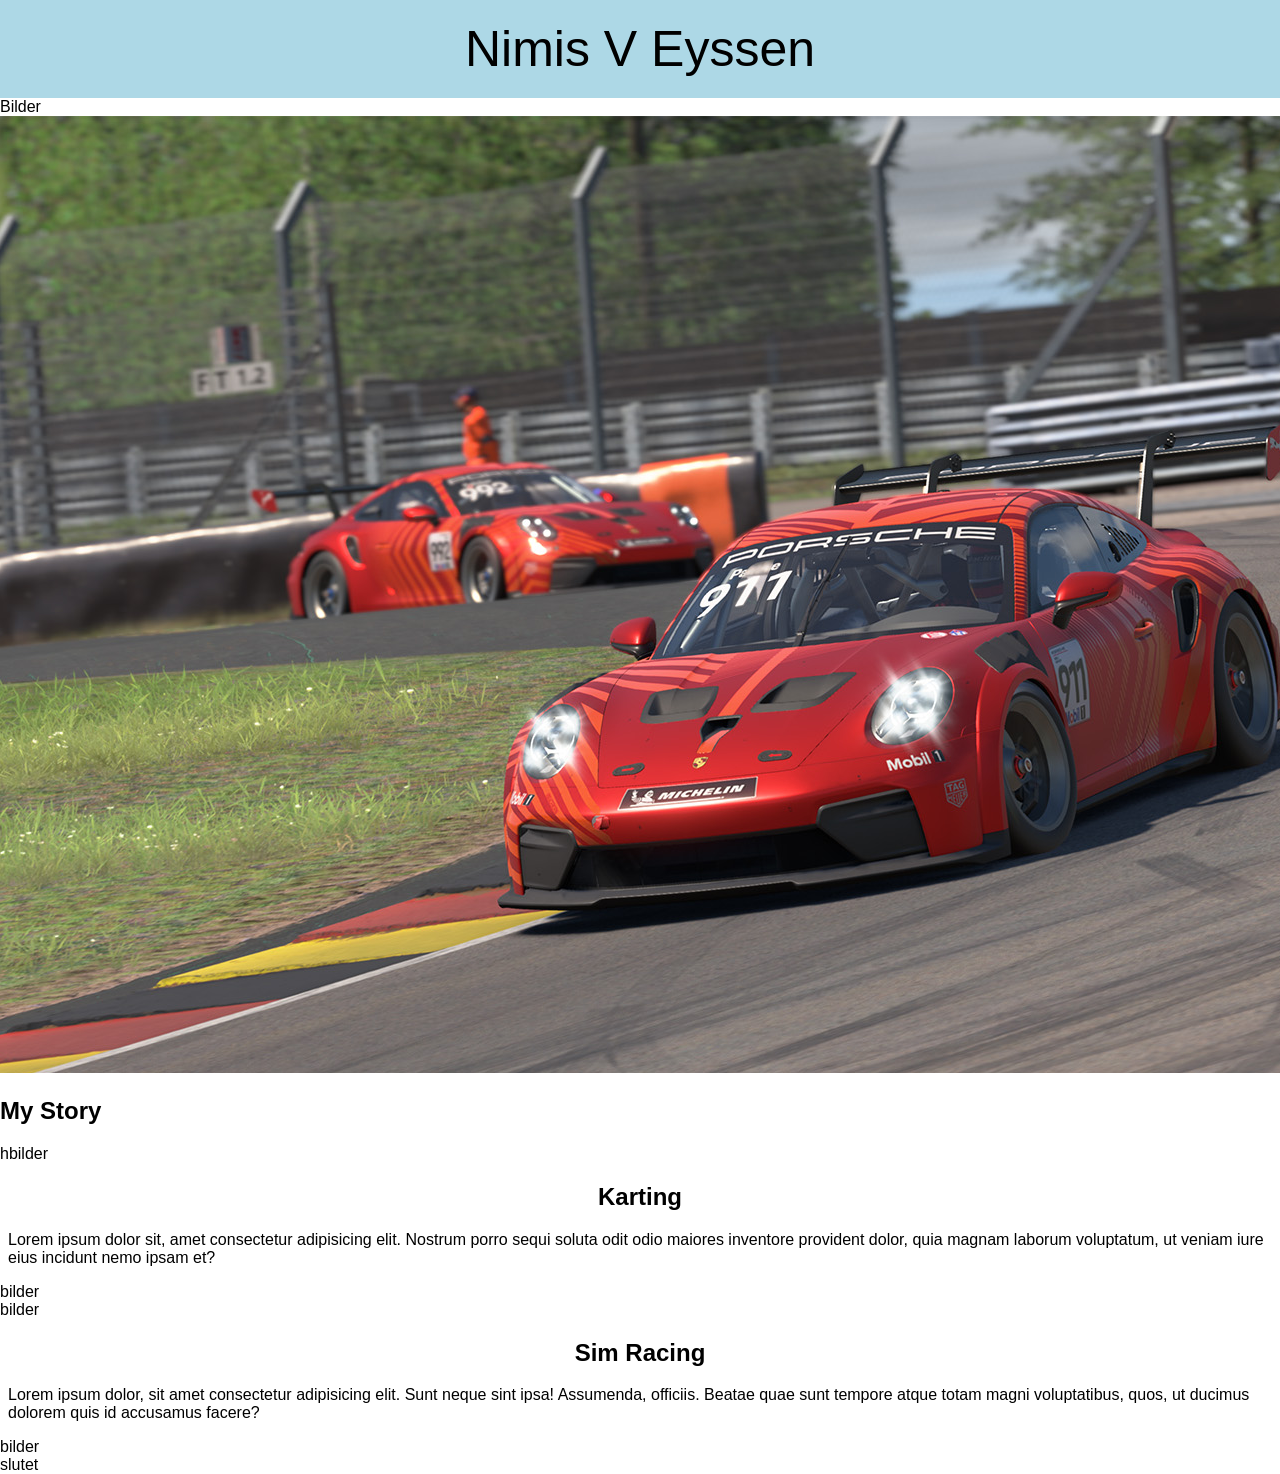
<file: index.html>
<!DOCTYPE html>
<html lang="en">
<head>
  <meta charset="UTF-8">
  <meta name="viewport" content="width=device-width, initial-scale=1.0">
  <link rel="stylesheet" href="css/stylesheet.css">
  <title>Document</title>
</head>
<body>
  <header id="hd">Nimis V Eyssen</header>
  <section id="dator1">Bilder</section>
  <section id="mobil1"><img src="img/racing.png" alt=""></section>
  <section id="secondhdr1"><h1>My Story</h1></section>
  <aside id="bild11">hbilder</aside>
  <aside id="text11"><h2>Karting</h2><p>Lorem ipsum dolor sit, amet consectetur adipisicing elit. Nostrum porro sequi soluta odit odio maiores inventore provident dolor, quia magnam laborum voluptatum, ut veniam iure eius incidunt nemo ipsam et?</p></aside>
  <aside id="bild21">bilder</aside>
  <aside id="bild31">bilder</aside>
  <aside id="text21"><h2>Sim Racing</h2><p>Lorem ipsum dolor, sit amet consectetur adipisicing elit. Sunt neque sint ipsa! Assumenda, officiis. Beatae quae sunt tempore atque totam magni voluptatibus, quos, ut ducimus dolorem quis id accusamus facere?</p></aside>
  <aside id="bild41">bilder</aside>
  <footer id="ft">slutet</footer>
</body>
</html>
</file>
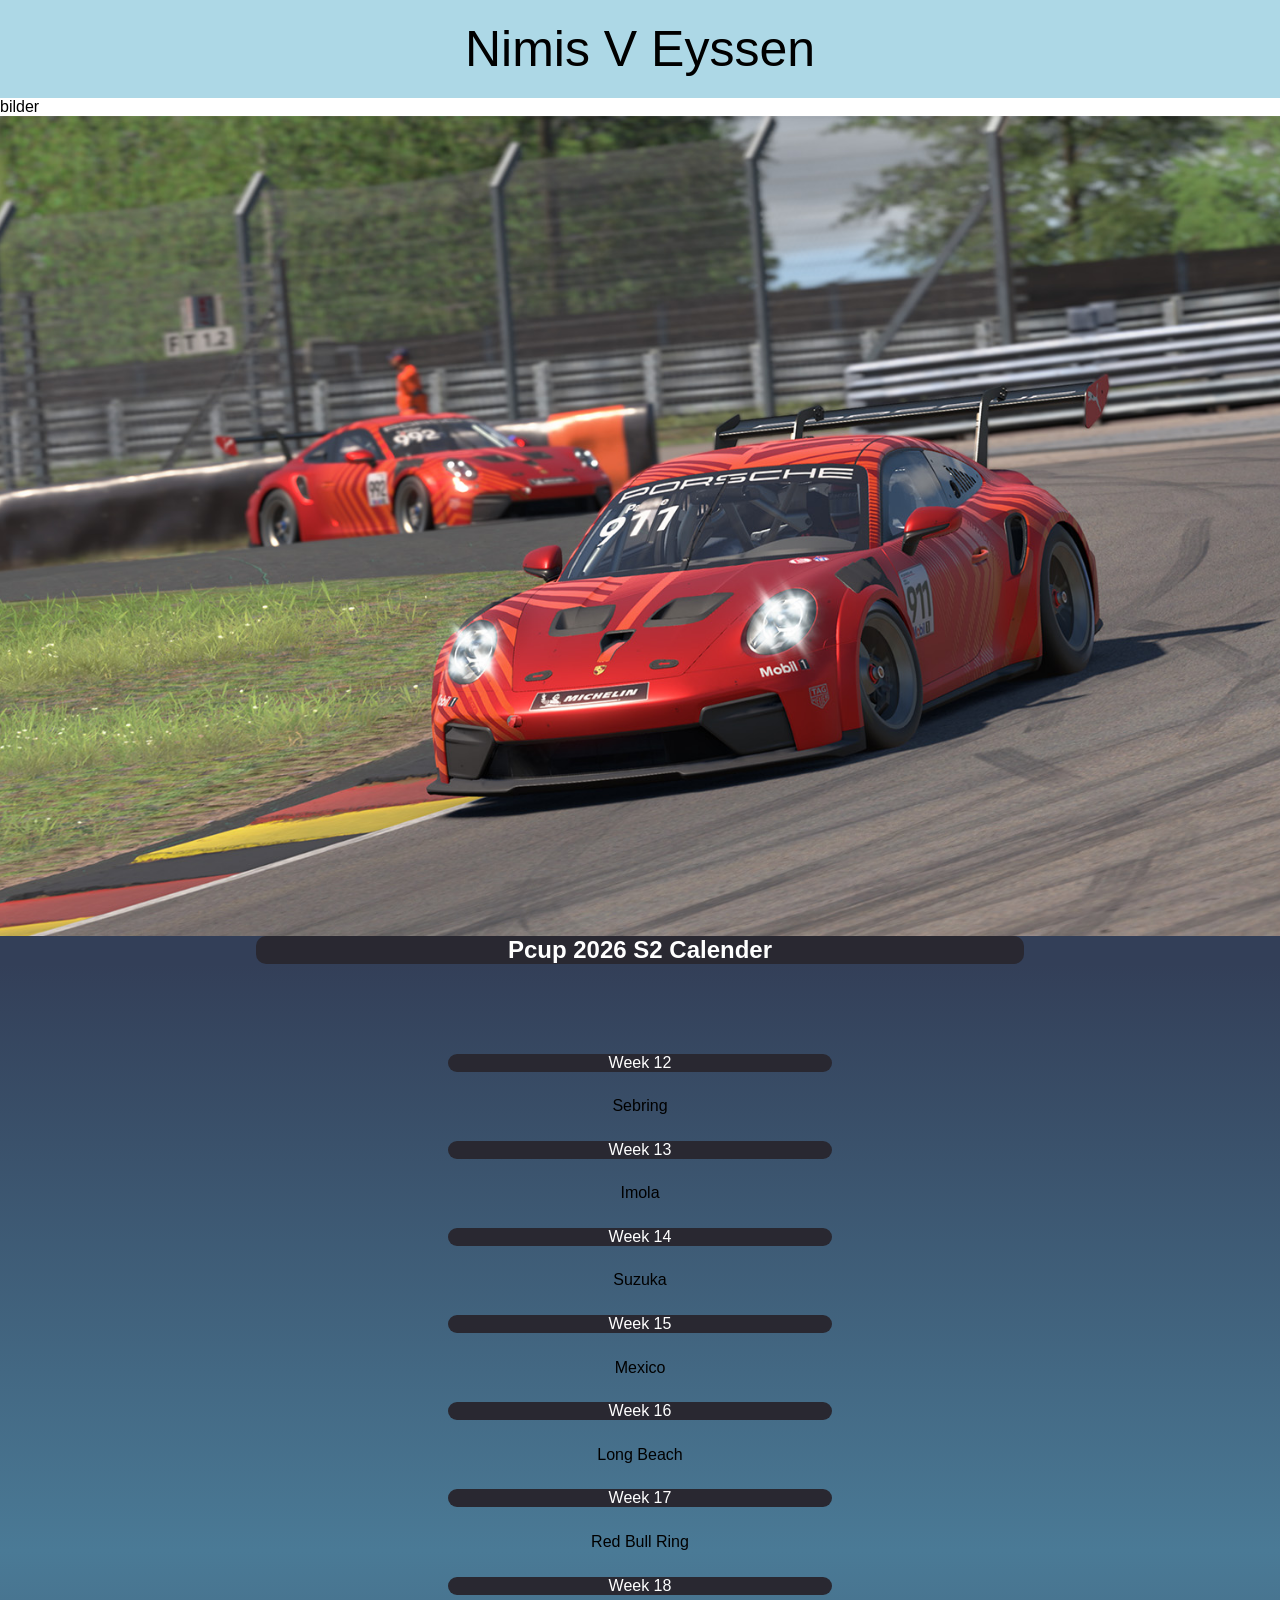
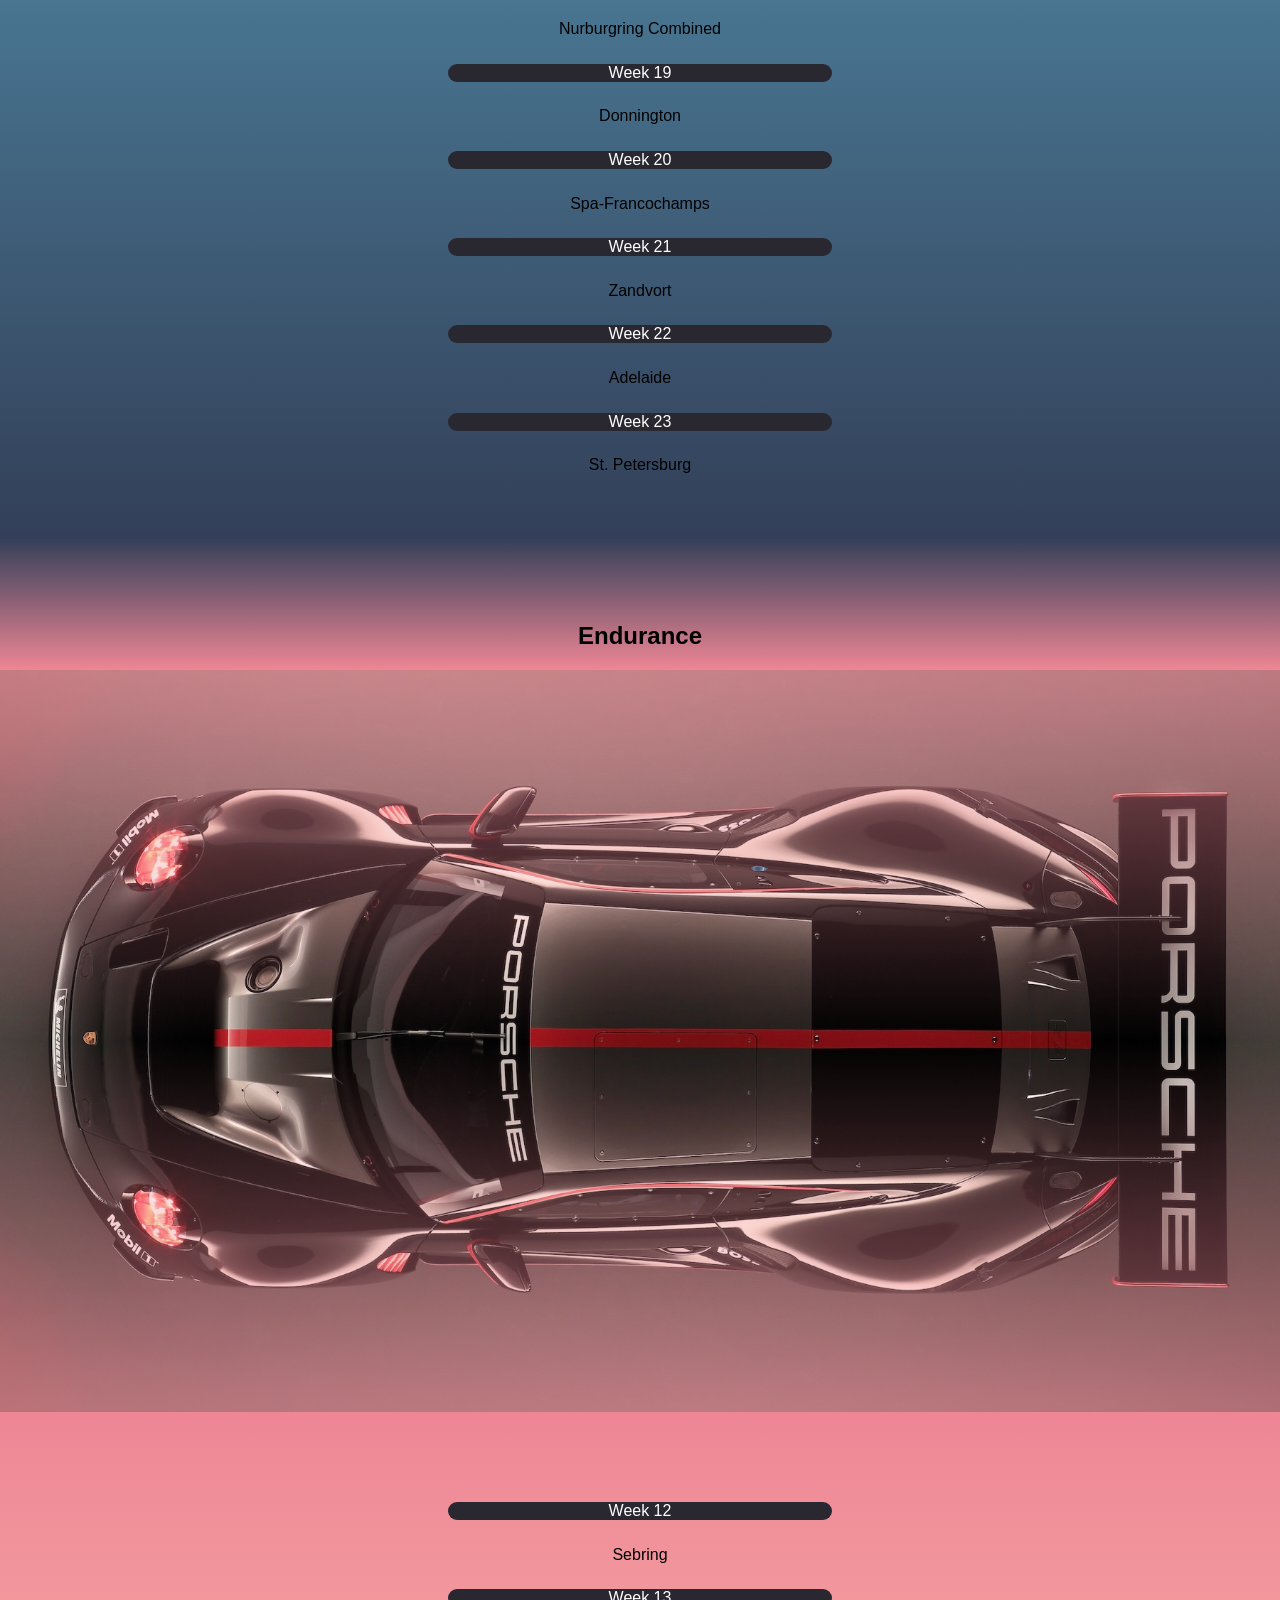
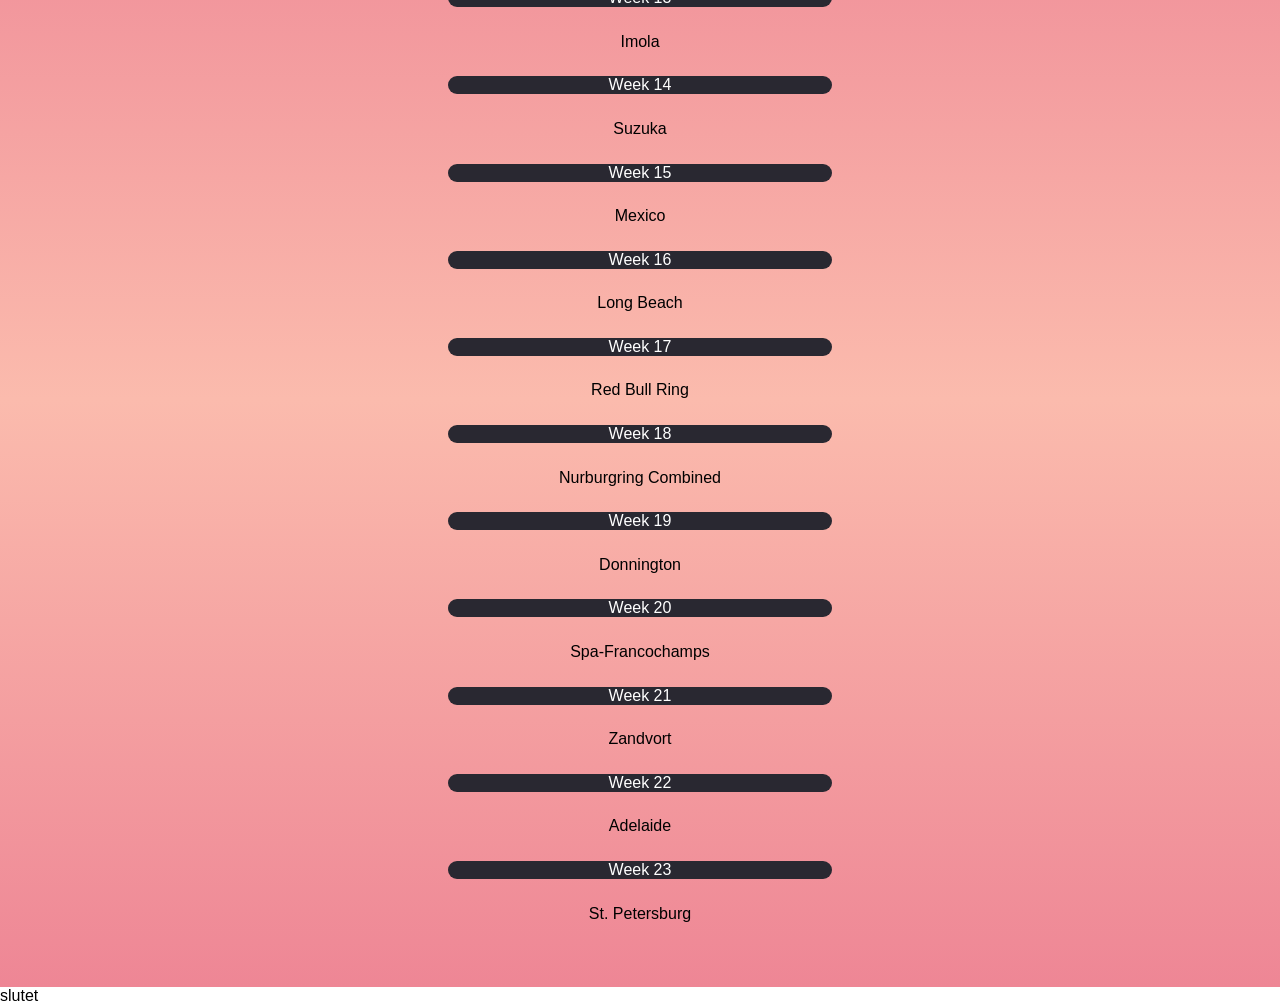
<file: second.html>
<!DOCTYPE html>
<html lang="en">
<head>
  <meta charset="UTF-8">
  <meta name="viewport" content="width=device-width, initial-scale=1.0">
  <link rel="stylesheet" href="css/stylesheet.css">
  <title>Document</title>
</head>
<body id="p2">
  <header id="hd">Nimis V Eyssen</header>
  <section id="dator2">bilder</section>
  <section id="mobil2"><img src="img/racing.png" alt=""></section>
  <aside id="text12"><h2>Pcup 2026 S2 Calender</h2></aside>
  <aside id="schedule1">
    <div class="week">Week 12</div>
    <div class="tracksM">Sebring 🇺🇸</div>
    <div class="tracksD">Sebring</div>
    <div class="week">Week 13</div>
    <div class="tracksM">Imola 🇮🇹</div>
    <div class="tracksD">Imola</div>
    <div class="week">Week 14</div>
    <div class="tracksM">Suzuka 🇯🇵</div>
    <div class="tracksD">Suzuka</div>
    <div class="week">Week 15</div>
    <div class="tracksM">Mexico 🇲🇽</div>
    <div class="tracksD">Mexico</div>
    <div class="week">Week 16</div>
    <div class="tracksM">Long Beach 🇺🇸</div>
    <div class="tracksD">Long Beach</div>
    <div class="week">Week 17</div>
    <div class="tracksM">Red Bull Ring 🇦🇹</div>
    <div class="tracksD">Red Bull Ring</div>
    <div class="week">Week 18</div>
    <div class="tracksM">Nurburgring Combined 🇩🇪</div>
    <div class="tracksD">Nurburgring Combined</div>
    <div class="week">Week 19</div>
    <div class="tracksM">Donnington 🇬🇧</div>
    <div class="tracksD">Donnington</div>
    <div class="week">Week 20</div>
    <div class="tracksM">Spa-Francochamps 🇧🇪</div>
    <div class="tracksD">Spa-Francochamps</div>
    <div class="week">Week 21</div>
    <div class="tracksM">Zandvort 🇳🇱</div>
    <div class="tracksD">Zandvort</div>
    <div class="week">Week 22</div>
    <div class="tracksM">Adelaide 🇦🇺</div>
    <div class="tracksD">Adelaide</div>
    <div class="week">Week 23</div>
    <div class="tracksM">St. Petersburg 🇺🇸</div>
    <div class="tracksD">St. Petersburg</div>
  </aside>
  <aside id="text22"><h2>Endurance</h2></aside>
  <section id="image2">
    <section id="gradient"></section>
    <section id="mobil3"><img src="img/porsche_911_gt3_r_4_high.jpg" alt=""></section>
  </section>
  <aside id="schedule2">
    <div class="week">Week 12</div>
    <div class="tracksM">Sebring 🇺🇸</div>
    <div class="tracksD">Sebring</div>
    <div class="week">Week 13</div>
    <div class="tracksM">Imola 🇮🇹</div>
    <div class="tracksD">Imola</div>
    <div class="week">Week 14</div>
    <div class="tracksM">Suzuka 🇯🇵</div>
    <div class="tracksD">Suzuka</div>
    <div class="week">Week 15</div>
    <div class="tracksM">Mexico 🇲🇽</div>
    <div class="tracksD">Mexico</div>
    <div class="week">Week 16</div>
    <div class="tracksM">Long Beach 🇺🇸</div>
    <div class="tracksD">Long Beach</div>
    <div class="week">Week 17</div>
    <div class="tracksM">Red Bull Ring 🇦🇹</div>
    <div class="tracksD">Red Bull Ring</div>
    <div class="week">Week 18</div>
    <div class="tracksM">Nurburgring Combined 🇩🇪</div>
    <div class="tracksD">Nurburgring Combined</div>
    <div class="week">Week 19</div>
    <div class="tracksM">Donnington 🇬🇧</div>
    <div class="tracksD">Donnington</div>
    <div class="week">Week 20</div>
    <div class="tracksM">Spa-Francochamps 🇧🇪</div>
    <div class="tracksD">Spa-Francochamps</div>
    <div class="week">Week 21</div>
    <div class="tracksM">Zandvort 🇳🇱</div>
    <div class="tracksD">Zandvort</div>
    <div class="week">Week 22</div>
    <div class="tracksM">Adelaide 🇦🇺</div>
    <div class="tracksD">Adelaide</div>
    <div class="week">Week 23</div>
    <div class="tracksM">St. Petersburg 🇺🇸</div>
    <div class="tracksD">St. Petersburg</div>
  </aside>
  <footer id="ft2">slutet</footer>
</body>
</html>
</file>
<file: css/stylesheet.css>
body {
    margin: 0;
    font-family: 'Gill Sans', 'Gill Sans MT', Calibri, 'Trebuchet MS', sans-serif;
}

p {
    margin-left: 0.5rem;
    margin-right: 0.5rem;
}

h2 {
    text-align: center;
}

@media screen and (max-width: 500px) {
    #dator1, #dator2, .tracksD {
        display: none;
    }

    body {
        display: grid;
        grid-template-areas: 
            "hd hd"
            "sb sb1"
            "shdr shdr"
            "b1 t1"
            "b2 t1"
            "b3 t2"
            "b4 t2"
            "ft ft";
        grid-template-rows: 70px auto auto 8rem 8rem 8rem 8rem 70px;
        grid-template-columns: 0.5fr 1fr;
    }

    #hd {
        grid-area: hd;
        background-color: lightblue;
        font-size: 50px;
        display: flex;
        justify-content: center;
        align-items: center;
    }

    #secondhdr1 {
        grid-area: shdr;
        background-color: red;
        margin: 0;
        text-align: center;
    }

    #mobil1 { grid-area: sb; margin-bottom: 0%;}
    #mobil1 img { width: 100%; height: auto; display: block;}
    #text11 { grid-area: t1; background-color: aqua; }
    #text21 { grid-area: t2; background-color: aquamarine; }
    #bild11 { grid-area: b1; background-color: blue; }
    #bild21 { grid-area: b2; background-color: brown; }
    #bild31 { grid-area: b3; background-color: beige; }
    #bild41 { grid-area: b4; background-color: blueviolet; }
    #ft1 { grid-area: ft; }
}

body#p2 {
    display: flex;
    flex-direction: column;
}

#text12 {
    background-color: #333f58;
    text-align: center;
}

#text12 h2 {
    color: white;
    background-color: #292831;
    margin: 0 20%;
    border-radius: 10px;
}

#text22 {
    padding-top: 5%;
    background: linear-gradient(0deg, #ee8695, #333f58);
}

#schedule1 {
    text-align: center;
    padding: 5% 0;
    background: linear-gradient(0deg, #333f58, #4a7a96, #333f58);
}
#mobil2 img { 
    width: 100%; 
    height: auto;  
    display: block;
}
#image2 {
    width: 100%;
    height: auto;
    position: relative;
}
#mobil3 img { 
    width: 100%; 
    height: 100%; 
    display: block;
}
#gradient {
    height: 100%;
    width: 100%;
    position: absolute;
    background: linear-gradient(0deg, #ee8695 1%, transparent, #ee8695 99%);
    opacity: 0.6;
}

#schedule2 {
    text-align: center;
    padding: 5% 0;
    background: linear-gradient(0deg, #ee8695, #fbbbad, #ee8695);
}

.week {
    background-color: #292831;
    margin: 2% 35%;
    border-radius: 10px;
    color: white;
}

@media screen and (min-width: 501px) {
    #mobil, .tracksM {
        display: none;
    }

    header {
        font-size: 50px;
        background-color: lightblue;
        text-align: center;
        padding: 20px;
    }
}
</file>
